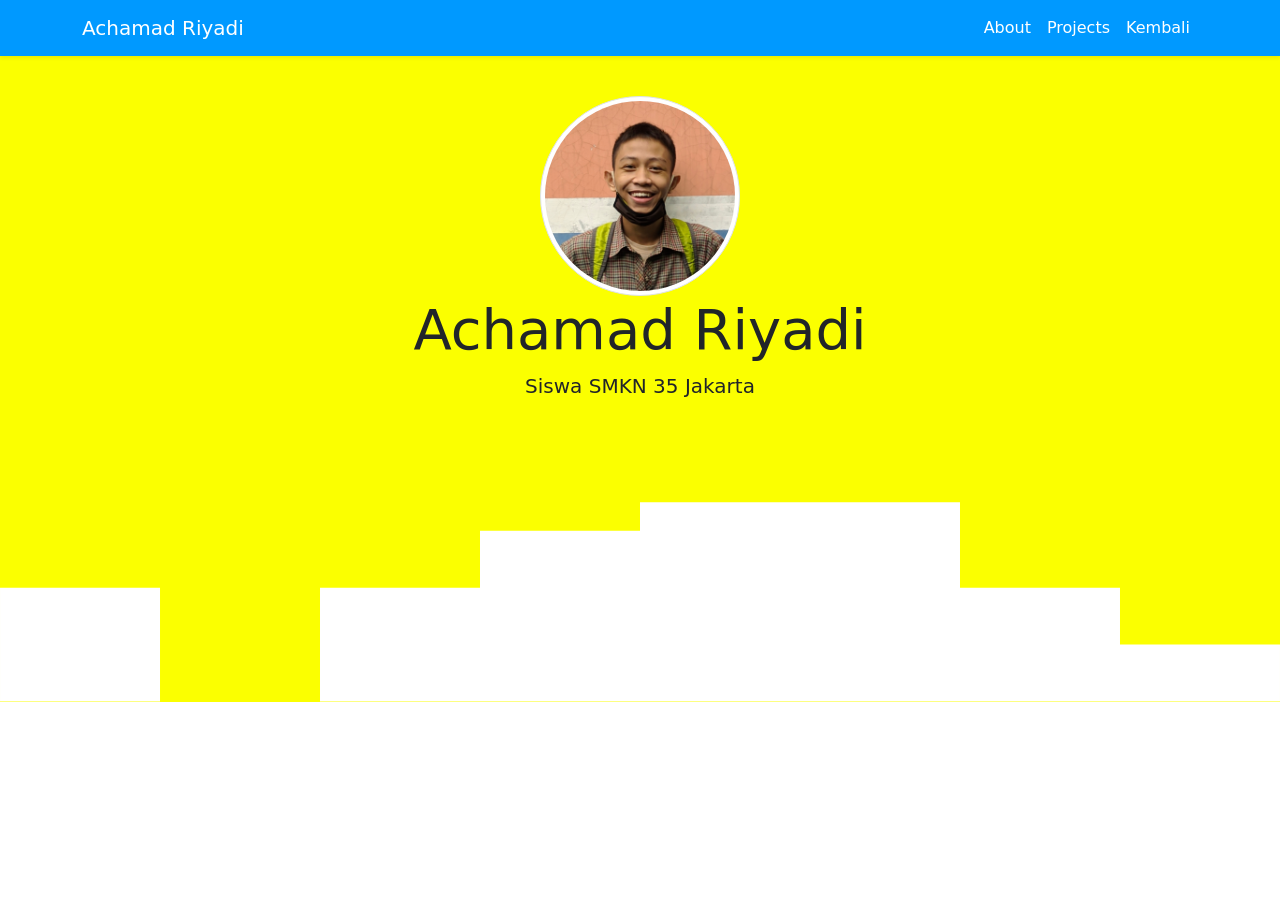
<file: ari.htm>
<!DOCTYPE html>
<html lang="en">
  <head>
    <!-- Required meta tags -->
    <meta charset="utf-8" />
    <meta name="viewport" content="width=device-width, initial-scale=1" />

    <!-- Bootstrap CSS -->
    <link href="https://cdn.jsdelivr.net/npm/bootstrap@5.1.1/dist/css/bootstrap.min.css" rel="stylesheet" integrity="sha384-F3w7mX95PdgyTmZZMECAngseQB83DfGTowi0iMjiWaeVhAn4FJkqJByhZMI3AhiU" crossorigin="anonymous" />

    <!-- My CSS -->
    <link rel="stylesheet" href="style.css" />

    <title>Achamad Riyadi</title>
  </head>
  <!-- Navbar -->
  <body id="home">
    <nav class="navbar navbar-expand-lg navbar-dark shadow-sm fixed-top" style="background-color: #0099ff">
      <div class="container">
        <a class="navbar-brand" href="http://wa.me/62895324930938" fw-bold>Achamad Riyadi</a>
        <button class="navbar-toggler" type="button" data-bs-toggle="collapse" data-bs-target="#navbarNav" aria-controls="navbarNav" aria-expanded="false" aria-label="Toggle navigation">
          <span class="navbar-toggler-icon"></span>
        </button>
        <div class="collapse navbar-collapse" id="navbarNav">
          <ul class="navbar-nav ms-auto">
            <li class="nav-item">
              <a class="nav-link active" aria-current="page" href="#About Me">About</a>
            </li>
            <li class="nav-item">
              <a class="nav-link active" aria-current="page" href="#My Projects">Projects</a>
            </li>
            <li class="nav-item">
              <a class="nav-link active" aria-current="page" href="index.htm" fw-bold>Kembali</a>
            </li>
          </ul>
        </div>
      </div>
    </nav>
    <!-- Akhir Navbar -->

    <!-- Jumbotron -->
    <section class="jumbotron2 text-center">
      <img src="img/My Projects/Ari.jpg" alt="Achamad Riyadi" width="200" class="rounded-circle img-thumbnail" />
      <h1 class="display-4">Achamad Riyadi</h1>
      <p class="lead">Siswa SMKN 35 Jakarta</p>
      <svg xmlns="http://www.w3.org/2000/svg" viewBox="0 0 1440 320">
        <path
          fill="#ffffff"
          fill-opacity="1"
          d="M0,224L0,192L180,192L180,320L360,320L360,192L540,192L540,128L720,128L720,96L900,96L900,96L1080,96L1080,192L1260,192L1260,256L1440,256L1440,320L1260,320L1260,320L1080,320L1080,320L900,320L900,320L720,320L720,320L540,320L540,320L360,320L360,320L180,320L180,320L0,320L0,320Z"
        ></path>
      </svg>
    </section>
    <!-- Akhir Jumbotron -->

    <script src="https://cdn.jsdelivr.net/npm/bootstrap@5.1.1/dist/js/bootstrap.bundle.min.js" integrity="sha384-/bQdsTh/da6pkI1MST/rWKFNjaCP5gBSY4sEBT38Q/9RBh9AH40zEOg7Hlq2THRZ" crossorigin="anonymous"></script>
  </body>
</html>
</file>
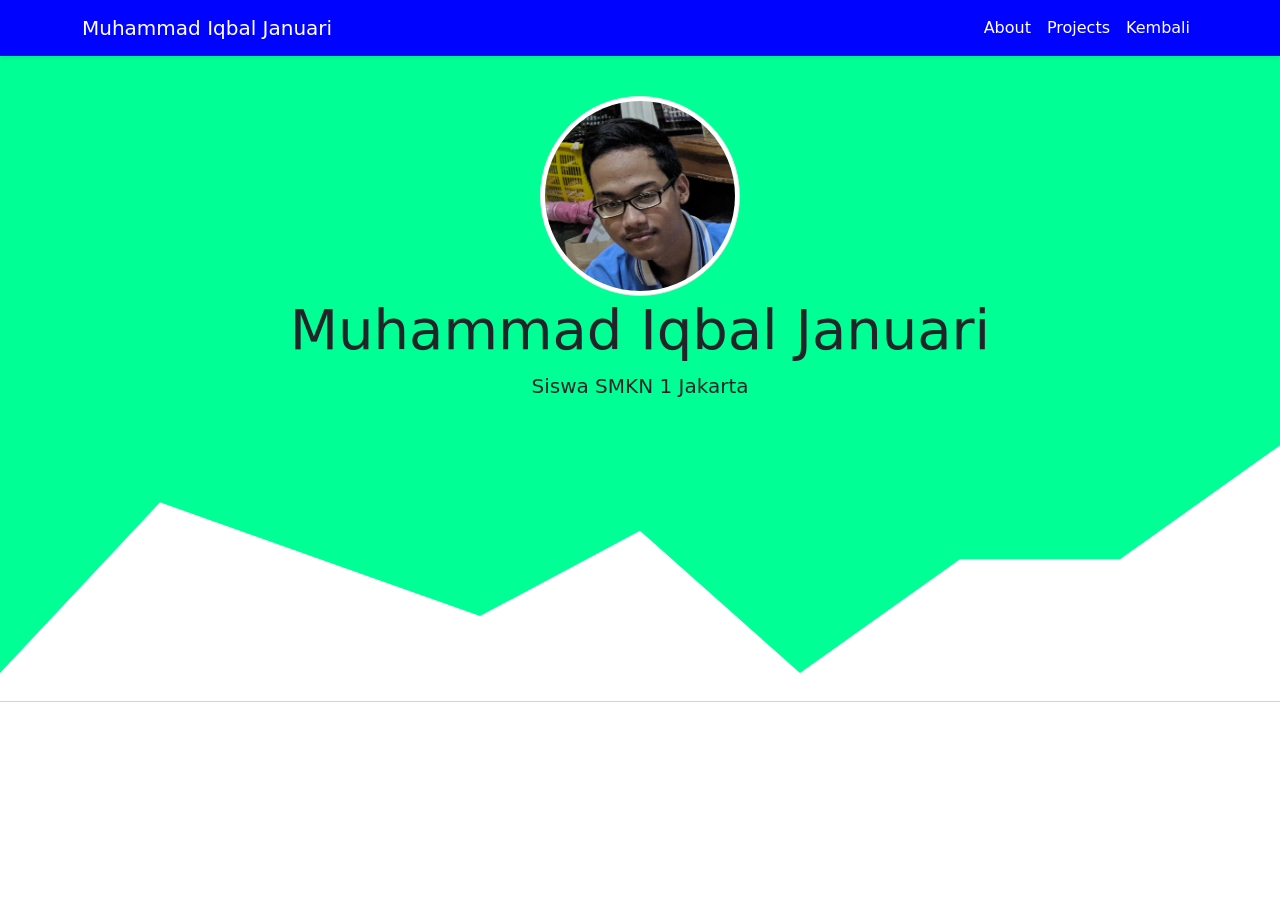
<file: iqbal.htm>
<!DOCTYPE html>
<html lang="en">
  <head>
    <!-- Required meta tags -->
    <meta charset="utf-8" />
    <meta name="viewport" content="width=device-width, initial-scale=1" />

    <!-- Bootstrap CSS -->
    <link href="https://cdn.jsdelivr.net/npm/bootstrap@5.1.1/dist/css/bootstrap.min.css" rel="stylesheet" integrity="sha384-F3w7mX95PdgyTmZZMECAngseQB83DfGTowi0iMjiWaeVhAn4FJkqJByhZMI3AhiU" crossorigin="anonymous" />

    <!-- My CSS -->
    <link rel="stylesheet" href="style.css" />

    <title>Muhammad Iqbal Januari</title>
  </head>
  <!-- Navbar -->
  <body id="home">
    <nav class="navbar navbar-expand-lg navbar-dark shadow-sm fixed-top" style="background-color: #0004ff">
      <div class="container">
        <a class="navbar-brand" href="http://wa.me/6289668240038" fw-bold>Muhammad Iqbal Januari</a>
        <button class="navbar-toggler" type="button" data-bs-toggle="collapse" data-bs-target="#navbarNav" aria-controls="navbarNav" aria-expanded="false" aria-label="Toggle navigation">
          <span class="navbar-toggler-icon"></span>
        </button>
        <div class="collapse navbar-collapse" id="navbarNav">
          <ul class="navbar-nav ms-auto">
            <li class="nav-item">
              <a class="nav-link active" aria-current="page" href="#About Me">About</a>
            </li>
            <li class="nav-item">
              <a class="nav-link active" aria-current="page" href="#My Projects">Projects</a>
            </li>
            <li class="nav-item">
              <a class="nav-link active" aria-current="page" href="index.htm" fw-bold>Kembali</a>
            </li>
          </ul>
        </div>
      </div>
    </nav>
    <!-- Akhir Navbar -->

    <!-- Jumbotron -->
    <section class="jumbotron3 text-center">
      <img src="img/My Projects/Iqbal.jpg" alt="Muhammad Iqbal Januari" width="200" class="rounded-circle img-thumbnail" />
      <h1 class="display-4">Muhammad Iqbal Januari</h1>
      <p class="lead">Siswa SMKN 1 Jakarta</p>
      <svg xmlns="http://www.w3.org/2000/svg" viewBox="0 0 1440 320">
        <path fill="#ffffff" fill-opacity="1" d="M0,288L180,96L360,160L540,224L720,128L900,288L1080,160L1260,160L1440,32L1440,320L1260,320L1080,320L900,320L720,320L540,320L360,320L180,320L0,320Z"></path>
      </svg>
    </section>
    <!-- Akhir Jumbotron -->

    <script src="https://cdn.jsdelivr.net/npm/bootstrap@5.1.1/dist/js/bootstrap.bundle.min.js" integrity="sha384-/bQdsTh/da6pkI1MST/rWKFNjaCP5gBSY4sEBT38Q/9RBh9AH40zEOg7Hlq2THRZ" crossorigin="anonymous"></script>
  </body>
</html>
</file>
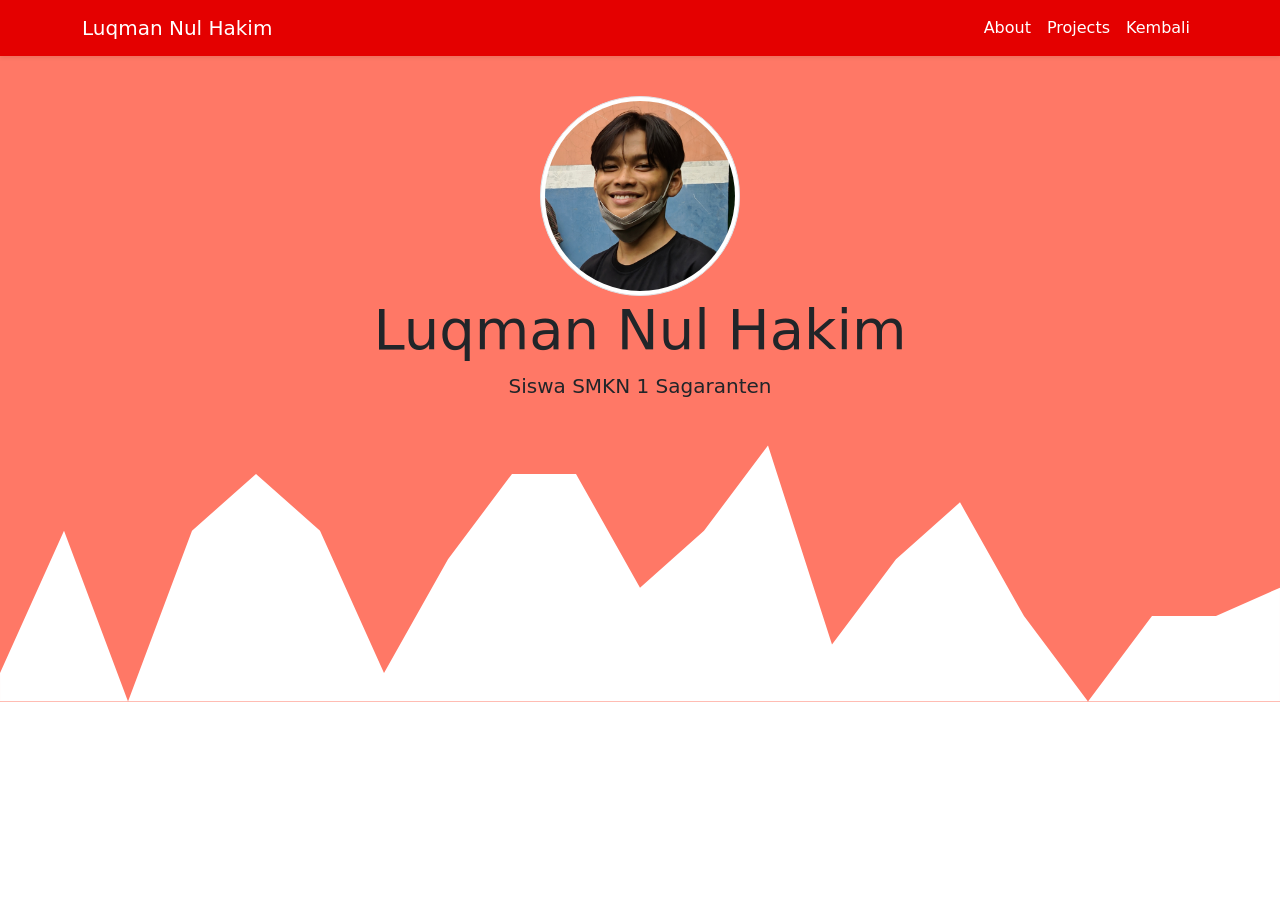
<file: luqman.htm>
<!DOCTYPE html>
<html lang="en">
  <head>
    <!-- Required meta tags -->
    <meta charset="utf-8" />
    <meta name="viewport" content="width=device-width, initial-scale=1" />

    <!-- Bootstrap CSS -->
    <link href="https://cdn.jsdelivr.net/npm/bootstrap@5.1.1/dist/css/bootstrap.min.css" rel="stylesheet" integrity="sha384-F3w7mX95PdgyTmZZMECAngseQB83DfGTowi0iMjiWaeVhAn4FJkqJByhZMI3AhiU" crossorigin="anonymous" />

    <!-- My CSS -->
    <link rel="stylesheet" href="style.css" />

    <title>Luqman Nul Hakim</title>
  </head>
  <body id="home">
    <nav class="navbar navbar-expand-lg navbar-dark shadow-sm fixed-top" style="background-color: #e40000">
      <div class="container">
        <a class="navbar-brand" href="http://wa.me/6283875498517">Luqman Nul Hakim</a>
        <button class="navbar-toggler" type="button" data-bs-toggle="collapse" data-bs-target="#navbarNav" aria-controls="navbarNav" aria-expanded="false" aria-label="Toggle navigation">
          <span class="navbar-toggler-icon"></span>
        </button>
        <div class="collapse navbar-collapse" id="navbarNav">
          <ul class="navbar-nav ms-auto">
            <li class="nav-item">
              <a class="nav-link active" aria-current="page" href="#About Me">About</a>
            </li>
            <li class="nav-item">
              <a class="nav-link active" aria-current="page" href="#My Projects">Projects</a>
            </li>
            <li class="nav-item">
              <a class="nav-link active" aria-current="page" href="index.htm" fw-bold>Kembali</a>
            </li>
          </ul>
        </div>
      </div>
    </nav>

    <!-- Jumbotron -->
    <section class="jumbotron4 text-center">
      <img src="img/My Projects/Luqman.jpg" alt="Muhammad Iqbal Januari" width="200" class="rounded-circle img-thumbnail" />
      <h1 class="display-4">Luqman Nul Hakim</h1>
      <p class="lead">Siswa SMKN 1 Sagaranten</p>
      <svg xmlns="http://www.w3.org/2000/svg" viewBox="0 0 1440 320">
        <path
          fill="#ffffff"
          fill-opacity="1"
          d="M0,288L72,128L144,320L216,128L288,64L360,128L432,288L504,160L576,64L648,64L720,192L792,128L864,32L936,256L1008,160L1080,96L1152,224L1224,320L1296,224L1368,224L1440,192L1440,320L1368,320L1296,320L1224,320L1152,320L1080,320L1008,320L936,320L864,320L792,320L720,320L648,320L576,320L504,320L432,320L360,320L288,320L216,320L144,320L72,320L0,320Z"
        ></path>
      </svg>
    </section>
    <!-- Akhir Jumbotron -->

    <script src="https://cdn.jsdelivr.net/npm/bootstrap@5.1.1/dist/js/bootstrap.bundle.min.js" integrity="sha384-/bQdsTh/da6pkI1MST/rWKFNjaCP5gBSY4sEBT38Q/9RBh9AH40zEOg7Hlq2THRZ" crossorigin="anonymous"></script>
  </body>
</html>
</file>
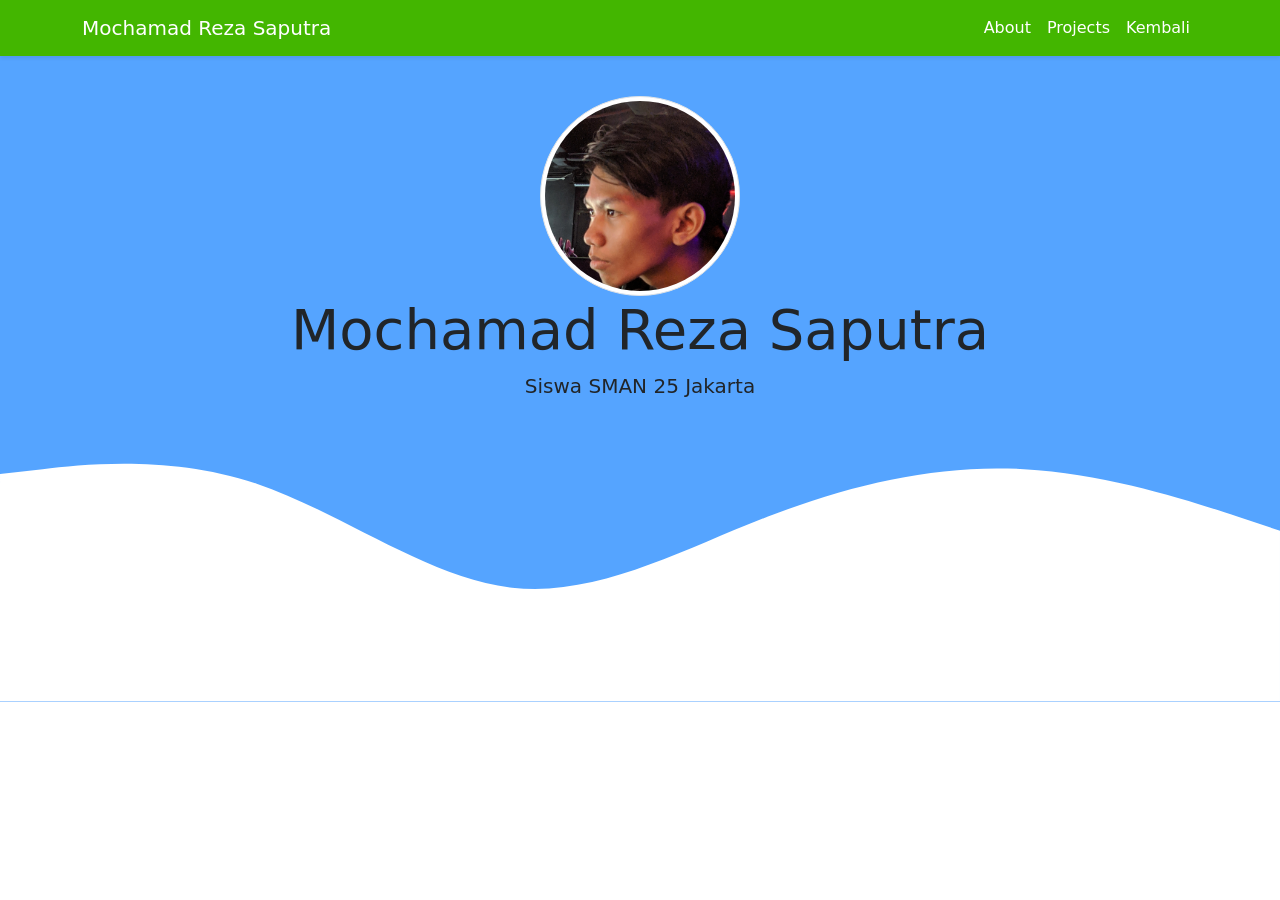
<file: reza.htm>
<!DOCTYPE html>
<html lang="en">
  <head>
    <!-- Required meta tags -->
    <meta charset="utf-8" />
    <meta name="viewport" content="width=device-width, initial-scale=1" />

    <!-- Bootstrap CSS -->
    <link href="https://cdn.jsdelivr.net/npm/bootstrap@5.1.1/dist/css/bootstrap.min.css" rel="stylesheet" integrity="sha384-F3w7mX95PdgyTmZZMECAngseQB83DfGTowi0iMjiWaeVhAn4FJkqJByhZMI3AhiU" crossorigin="anonymous" />

    <!-- My CSS -->
    <link rel="stylesheet" href="style.css" />

    <title>Mochamad Reza Saputra</title>
  </head>
  <body id="home">
    <nav class="navbar navbar-expand-lg navbar-dark shadow-sm fixed-top" style="background-color: #43b600">
      <div class="container">
        <a class="navbar-brand" href="http://wa.me/62895711856677">Mochamad Reza Saputra</a>
        <button class="navbar-toggler" type="button" data-bs-toggle="collapse" data-bs-target="#navbarNav" aria-controls="navbarNav" aria-expanded="false" aria-label="Toggle navigation">
          <span class="navbar-toggler-icon"></span>
        </button>
        <div class="collapse navbar-collapse" id="navbarNav">
          <ul class="navbar-nav ms-auto">
            <li class="nav-item">
              <a class="nav-link active" aria-current="page" href="#About Me">About</a>
            </li>
            <li class="nav-item">
              <a class="nav-link active" aria-current="page" href="#My Projects">Projects</a>
            </li>
            <li class="nav-item">
              <a class="nav-link active" aria-current="page" href="index.htm" fw-bold>Kembali</a>
            </li>
          </ul>
        </div>
      </div>
    </nav>

    <!-- Jumbotron -->
    <section class="jumbotron5 text-center">
      <img src="img/My Projects/Reza.jpg" alt="Muhammad Iqbal Januari" width="200" class="rounded-circle img-thumbnail" />
      <h1 class="display-4">Mochamad Reza Saputra</h1>
      <p class="lead">Siswa SMAN 25 Jakarta</p>
      <svg xmlns="http://www.w3.org/2000/svg" viewBox="0 0 1440 320">
        <path
          fill="#ffffff"
          fill-opacity="1"
          d="M0,64L48,58.7C96,53,192,43,288,74.7C384,107,480,181,576,192C672,203,768,149,864,112C960,75,1056,53,1152,58.7C1248,64,1344,96,1392,112L1440,128L1440,320L1392,320C1344,320,1248,320,1152,320C1056,320,960,320,864,320C768,320,672,320,576,320C480,320,384,320,288,320C192,320,96,320,48,320L0,320Z"
        ></path>
      </svg>
    </section>
    <!-- Akhir Jumbotron -->

    <script src="https://cdn.jsdelivr.net/npm/bootstrap@5.1.1/dist/js/bootstrap.bundle.min.js" integrity="sha384-/bQdsTh/da6pkI1MST/rWKFNjaCP5gBSY4sEBT38Q/9RBh9AH40zEOg7Hlq2THRZ" crossorigin="anonymous"></script>
  </body>
</html>
</file>
<file: style.css>
.jumbotron {
  padding-top: 6rem;
  background-color: #ffd297;
}

.jumbotron2 {
  padding-top: 6rem;
  background-color: #fbff00;
}

.jumbotron3 {
  padding-top: 6rem;
  background-color: #00ff95;
}

.jumbotron4 {
  padding-top: 6rem;
  background-color: #ff7866;
}

.jumbotron5 {
  padding-top: 6rem;
  background-color: #55a4ff;
}

#projects {
  background-color: #ffd297;
}

section {
  padding-top: 5rem;
}
</file>
